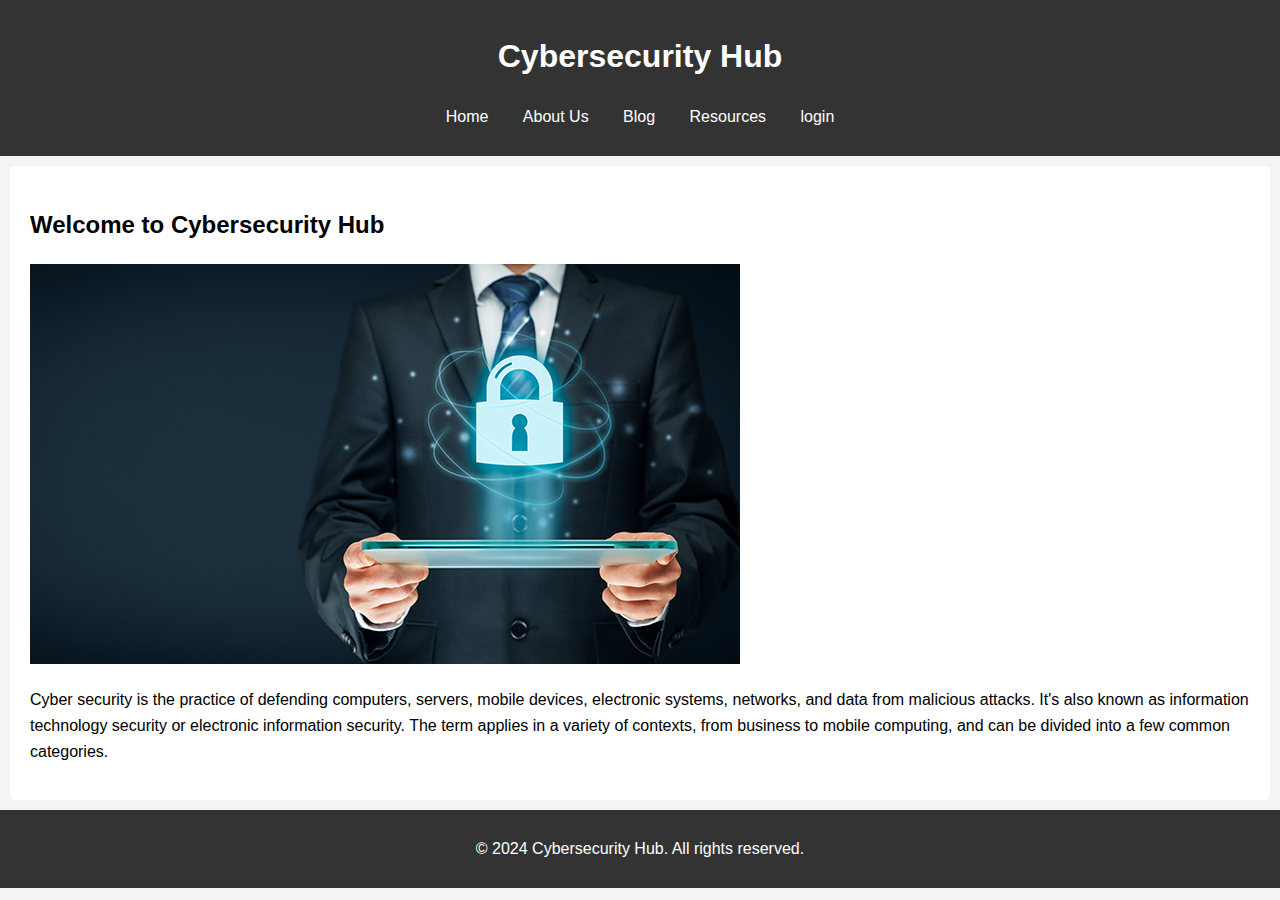
<file: index.html>
<!DOCTYPE html>
<html lang="en">
<head>
    <meta charset="UTF-8">
    <meta name="viewport" content="width=device-width, initial-scale=1.0">
    <title>Cybersecurity Hub - Home</title>
    <link rel="stylesheet" href="styles.css">
</head>
<body>
    <header>
        <h1>Cybersecurity Hub</h1>
        <nav>
            <ul>
                <li><a href="index.html">Home</a></li>
                <li><a href="about.html">About Us</a></li>
                <li><a href="blog.html">Blog</a></li>
                <li><a href="resources.html">Resources</a></li>
                <li><a href="contact.html">login</a></li>
            </ul>
        </nav>
    </header>

    <section id="home">
        <h2>Welcome to Cybersecurity Hub</h2>
        <img src="3.jpg" alt="">
        <p>Cyber security is the practice of defending computers, servers, mobile devices, electronic systems, networks, and data from malicious attacks. It's also known as information technology security or electronic information security. The term applies in a variety of contexts, from business to mobile computing, and can be divided into a few common categories.</p>
    </section>

    <footer>
        <p>&copy; 2024 Cybersecurity Hub. All rights reserved.</p>
    </footer>
</body>
</html>
</file>
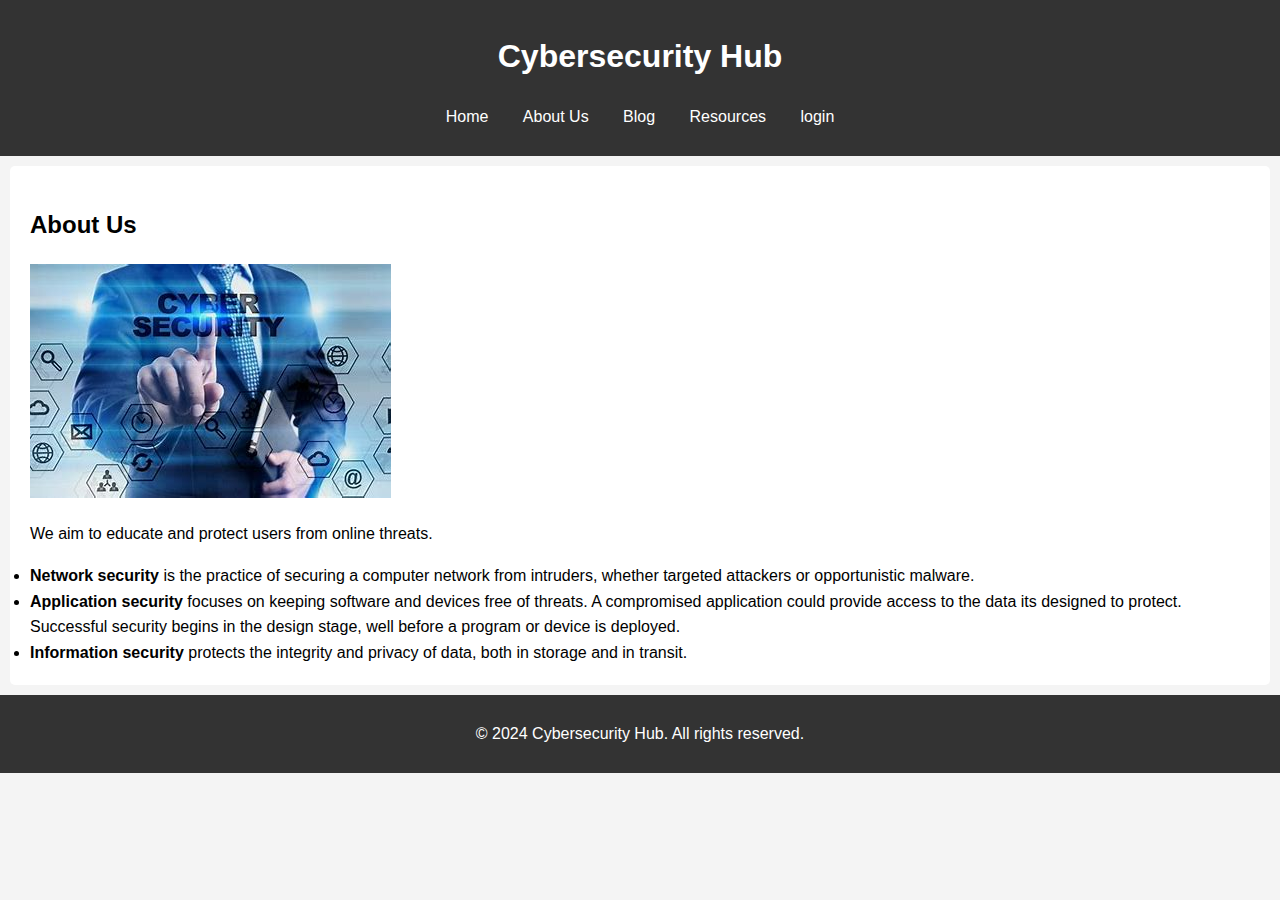
<file: about.html>
<!DOCTYPE html>
<html lang="en">
<head>
    <meta charset="UTF-8">
    <meta name="viewport" content="width=device-width, initial-scale=1.0">
    <title>Cybersecurity Hub - About Us</title>
    <link rel="stylesheet" href="styles.css">
</head>
<body>
    <header>
        <h1>Cybersecurity Hub</h1>
        <nav>
            <ul>
                <li><a href="index.html">Home</a></li>
                <li><a href="about.html">About Us</a></li>
                <li><a href="blog.html">Blog</a></li>
                <li><a href="resources.html">Resources</a></li>
                <li><a href="contact.html">login</a></li>
            </ul>
        </nav>
    </header>

    <section id="about">
        <h2>About Us</h2>
        <img src="2.jpg" alt="">
        <p>We aim to educate and protect users from online threats.</p>
        <ul></ul>
            <li><b> Network security </b>is the practice of securing a computer network from intruders, whether targeted attackers or opportunistic malware.</li>
            <li><b>Application security</b> focuses on keeping software and devices free of threats. A compromised application could provide access to the data its designed to protect. Successful security begins in the design stage, well before a program or device is deployed.</li>
            <li> <b>Information security</b> protects the integrity and privacy of data, both in storage and in transit.</li>
        </ul>
    </section>

    <footer>
        <p>&copy; 2024 Cybersecurity Hub. All rights reserved.</p>
    </footer>
</body>
</html>
</file>
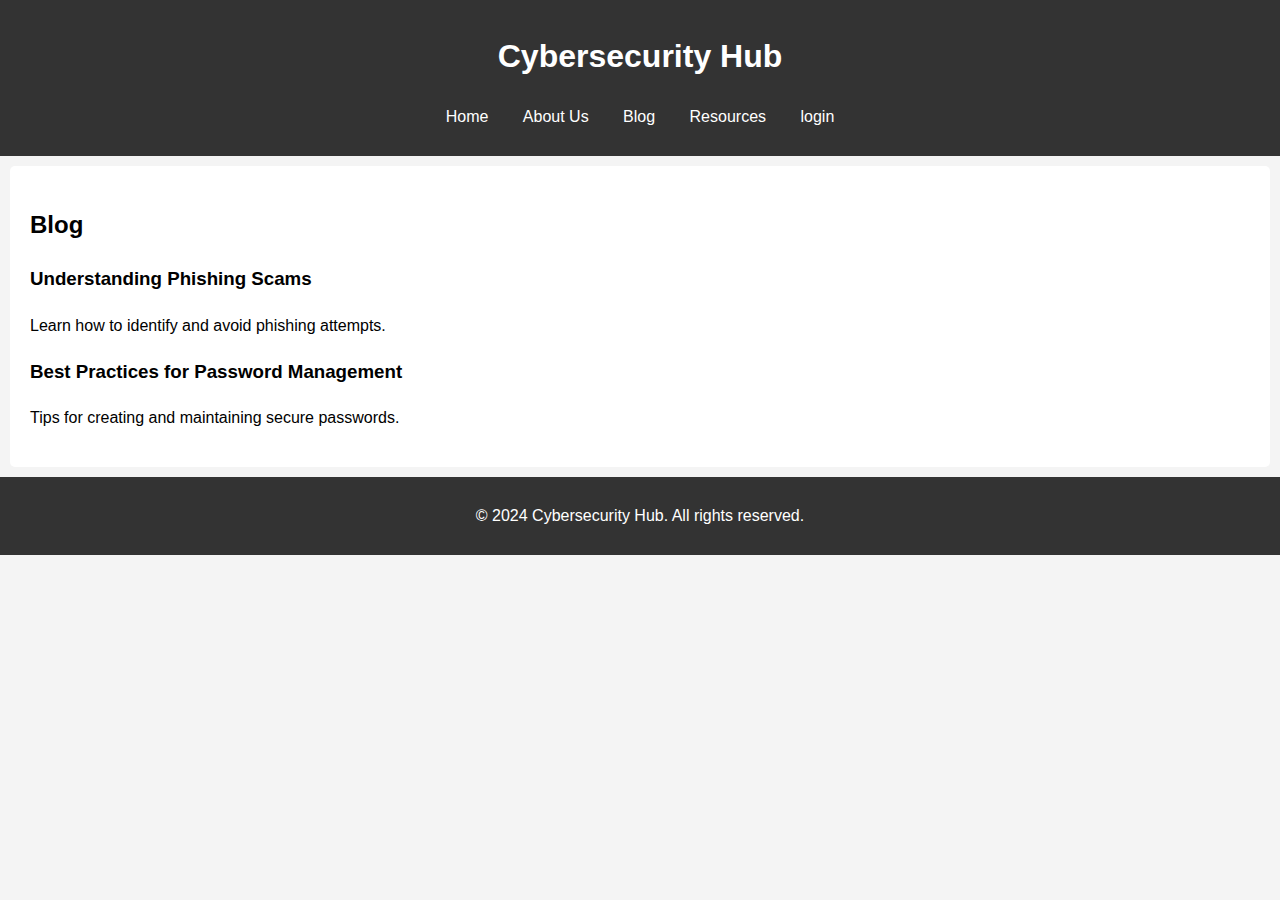
<file: blog.html>
<!DOCTYPE html>
<html lang="en">
<head>
    <meta charset="UTF-8">
    <meta name="viewport" content="width=device-width, initial-scale=1.0">
    <title>Cybersecurity Hub - Blog</title>
    <link rel="stylesheet" href="styles.css">
</head>
<body>
    <header>
        <h1>Cybersecurity Hub</h1>
        <nav>
            <ul>
                <li><a href="index.html">Home</a></li>
                <li><a href="about.html">About Us</a></li>
                <li><a href="blog.html">Blog</a></li>
                <li><a href="resources.html">Resources</a></li>
                <li><a href="contact.html">login</a></li>
            </ul>
        </nav>
    </header>

    <section id="blog">
        <h2>Blog</h2>
        <article>
            <h3>Understanding Phishing Scams</h3>
            <p>Learn how to identify and avoid phishing attempts.</p>
        </article>
        <article>
            <h3>Best Practices for Password Management</h3>
            <p>Tips for creating and maintaining secure passwords.</p>
        </article>
    </section>

    <footer>
        <p>&copy; 2024 Cybersecurity Hub. All rights reserved.</p>
    </footer>
</body>
</html>
</file>
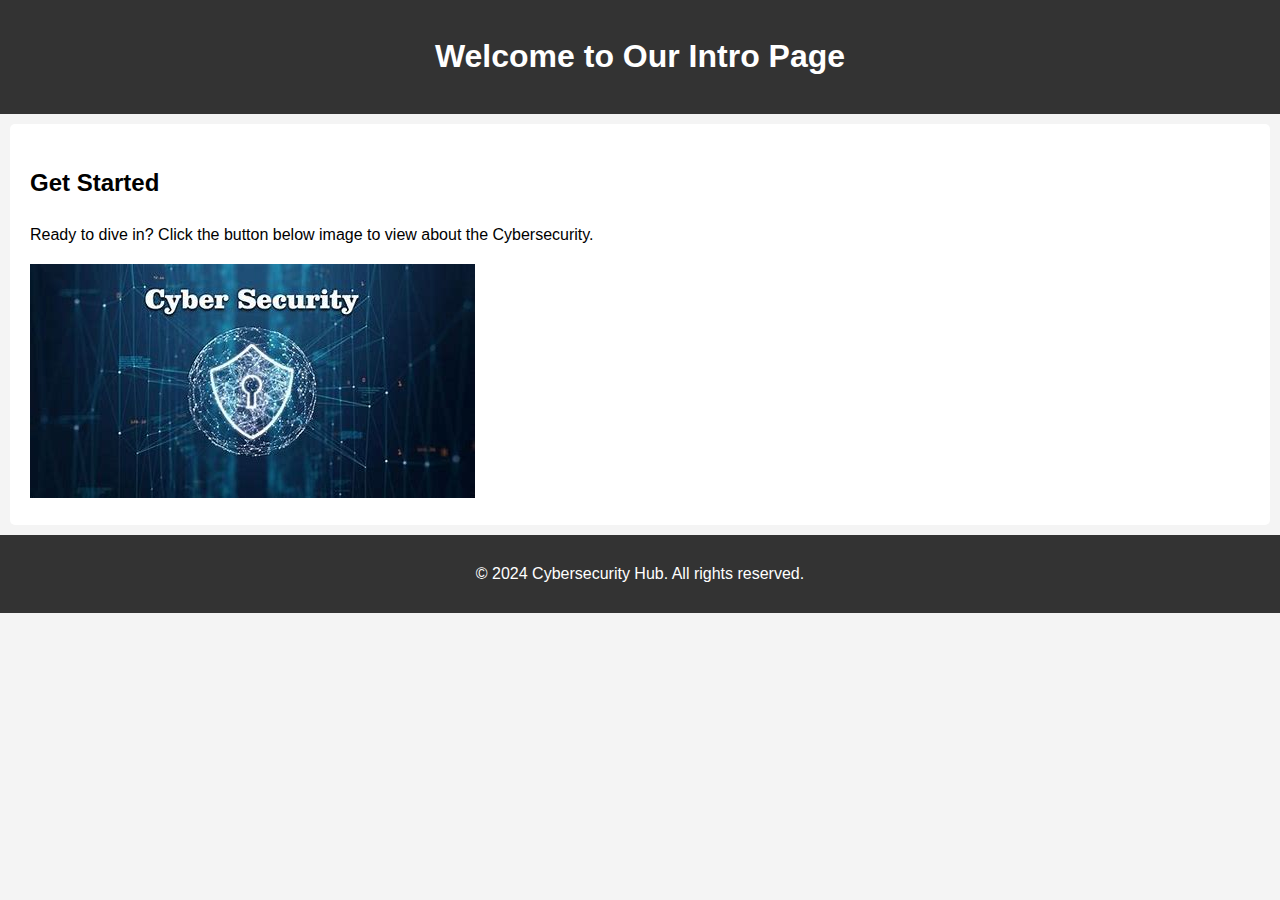
<file: intro.html>
<!DOCTYPE html>
<html lang="en">
<head>
    <meta charset="UTF-8">
    <meta name="viewport" content="width=device-width, initial-scale=1.0">
    <title>Introduction Page</title>
    <link rel="stylesheet" href="styles.css">
</head>
<body>
    <header>
        <h1>Welcome to Our Intro Page</h1>
    </header>
    
    <main>
        <section>
            <h2>Get Started</h2>
            <p>Ready to dive in? Click the button below image to view about the Cybersecurity.</p>
            <a href="index.html"><img src="in1.jpg" alt=""></a>
        </section>
    </main>

    <footer>
        <p>&copy; 2024 Cybersecurity Hub. All rights reserved.</p>
    </footer>
</body>
</html>
</file>
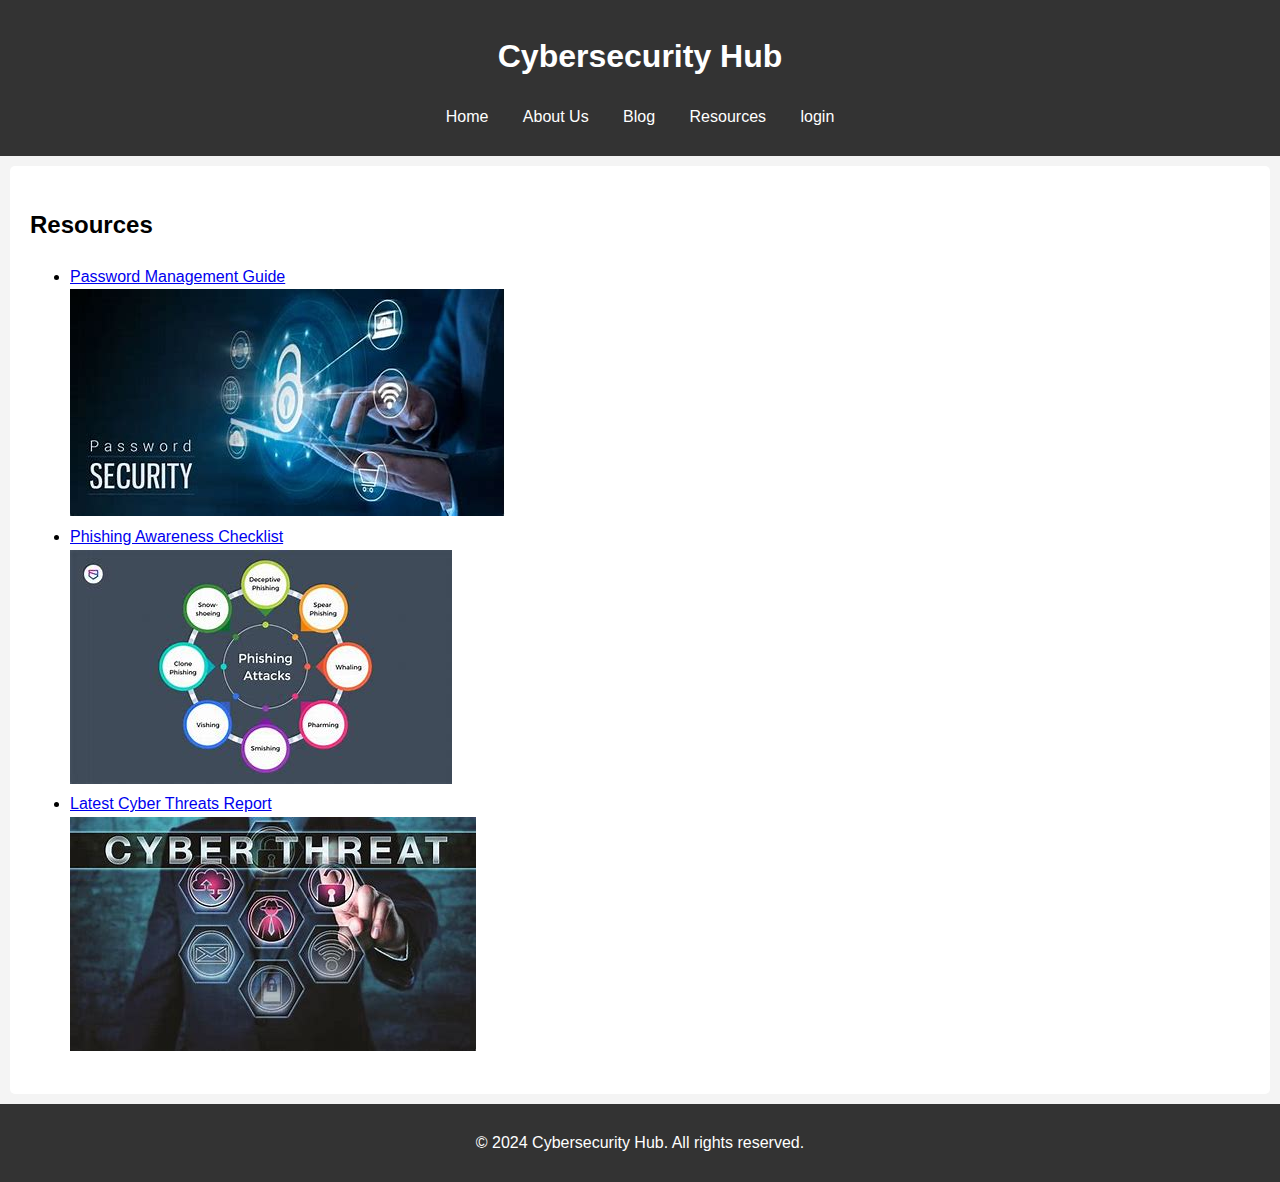
<file: resources.html>
<!DOCTYPE html>
<html lang="en">
<head>
    <meta charset="UTF-8">
    <meta name="viewport" content="width=device-width, initial-scale=1.0">
    <title>Cybersecurity Hub - Resources</title>
    <link rel="stylesheet" href="styles.css">
</head>
<body>
    <header>
        <h1>Cybersecurity Hub</h1>
        <nav>
            <ul>
                <li><a href="index.html">Home</a></li>
                <li><a href="about.html">About Us</a></li>
                <li><a href="blog.html">Blog</a></li>
                <li><a href="resources.html">Resources</a></li>
                <li><a href="contact.html">login</a></li>
            </ul>
        </nav>
    </header>

    <section id="resources">
        <h2>Resources</h2>
        <ul>
            <li><a href="https://www.youtube.com/watch?v=J3lRI9LRcmQ">Password Management Guide</a></li>
            <a href="https://www.youtube.com/watch?v=J3lRI9LRcmQ"><img src="ps.jpg" alt=""></a>
            <li><a href="https://www.youtube.com/watch?v=YcjIC0jDUyY">Phishing Awareness Checklist</a></li>
            <a href="https://www.youtube.com/watch?v=YcjIC0jDUyY"><img src="pac.jpg" alt=""></a>
            <li><a href="https://www.youtube.com/watch?v=Bl15jhAr4lw">Latest Cyber Threats Report</a></li>
            <a href="https://www.youtube.com/watch?v=Bl15jhAr4lw"><img src="ct.jpg" alt=""></a>
        </ul>
    </section>

    <footer>
        <p>&copy; 2024 Cybersecurity Hub. All rights reserved.</p>
    </footer>
</body>
</html>
</file>
<file: styles.css>
body {
    font-family: Arial, sans-serif;
    line-height: 1.6;
    margin: 0;
    padding: 0;
    background-color: #f4f4f4;
}

header {
    background: #333;
    color: #fff;
    padding: 10px 0;
    text-align: center;
}

nav ul {
    list-style: none;
    padding: 0;
}

nav ul li {
    display: inline;
    margin: 0 15px;
}

nav a {
    color: #fff;
    text-decoration: none;
}

section {
    padding: 20px;
    margin: 10px;
    background: #fff;
    border-radius: 5px;
}

footer {
    text-align: center;
    padding: 10px 0;
    background: #333;
    color: #fff;
}
</file>
